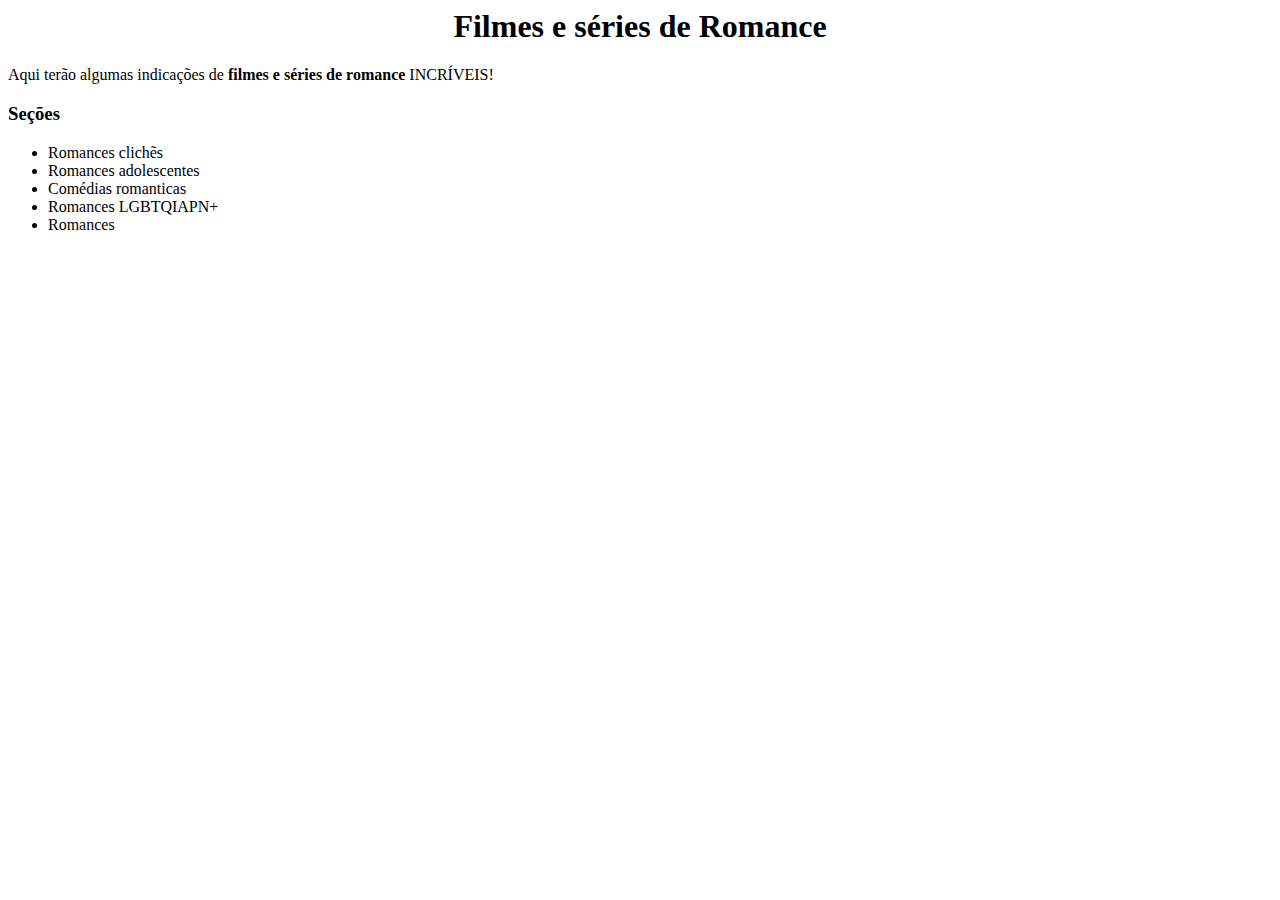
<file: index3.html>
<body>
    <h1 style="text-align: center">Filmes e séries de Romance </h1>

    <p>Aqui terão algumas indicações de <strong>filmes e séries de romance</strong> INCRÍVEIS!
  </p>
 
<!DOCTYPE html> <html lang = "pt-br">
  
  
<section class="beneficios">
<h3 class="titulo-principal">Seções</h3>

<div class="conteudo.seçõe">
<ul class="lista-seções">
<li class="itens">Romances clichẽs</li>
<li class="itens">Romances adolescentes</li>
<li class="itens">Comédias romanticas</li>
<li class="itens">Romances LGBTQIAPN+</li>
<li class="itens">Romances </li>
</file>
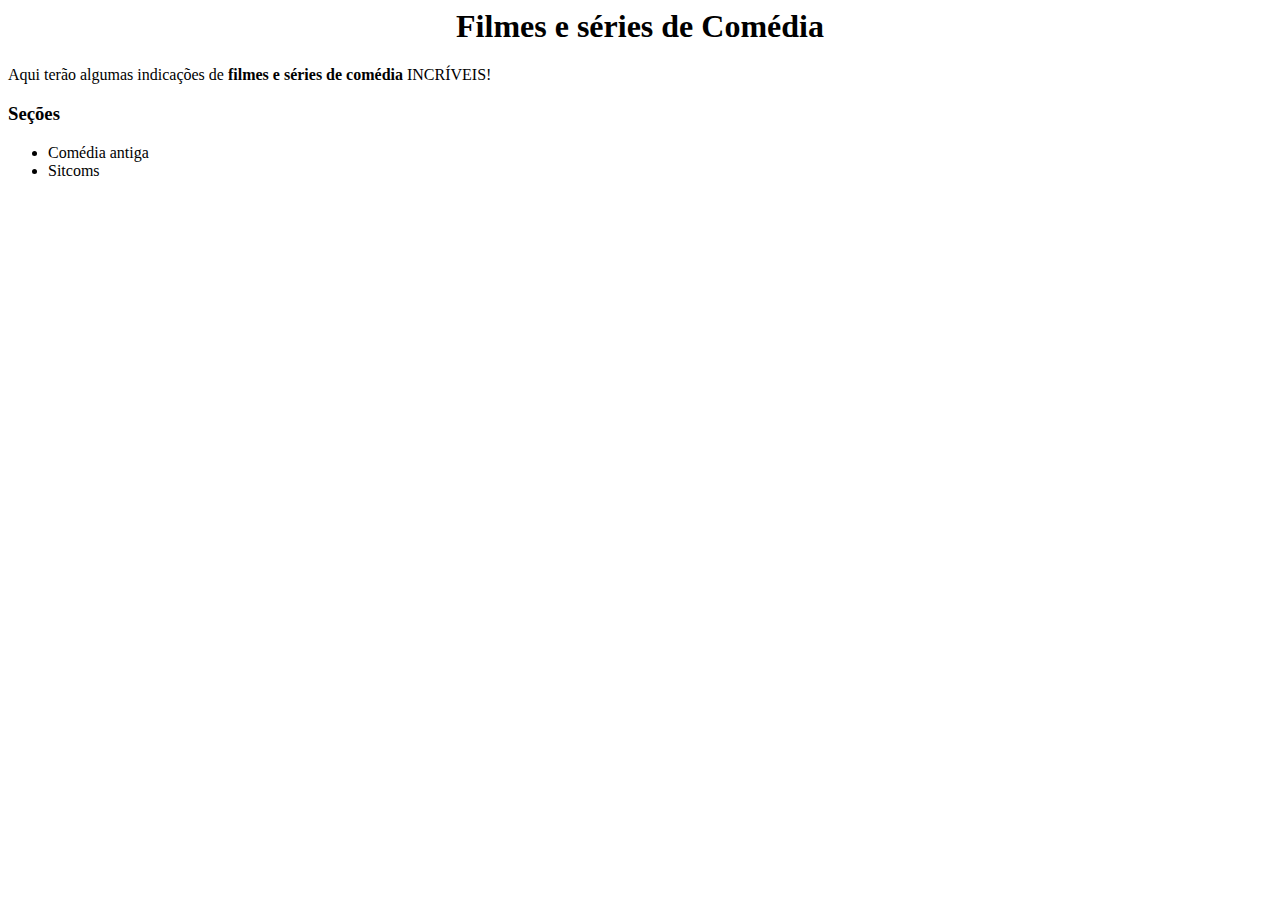
<file: indexcomedia.html>
<!DOCTYPE HTML PUBLIC "-//W3C//DTD HTML 4.01 Transitional//EN"><html><head><META http-equiv="Content-Type" content="text/html; charset=utf-8"><style></style></head><body><div>
    <h1 style="text-align:center">Filmes e séries de Comédia </h1>

    <p>Aqui terão algumas indicações de <strong>filmes e séries de comédia</strong> INCRÍVEIS!
  </p>
 
<u></u> 
  
  
<section class="m_beneficios">
<h3 class="m_titulo-principal">Seções</h3>

<div class="m_conteudo.seçõe">
<ul class="m_lista-seções">
<li class="m_itens">Comédia antiga</li>
<li class="m_itens">Sitcoms</li>
</file>
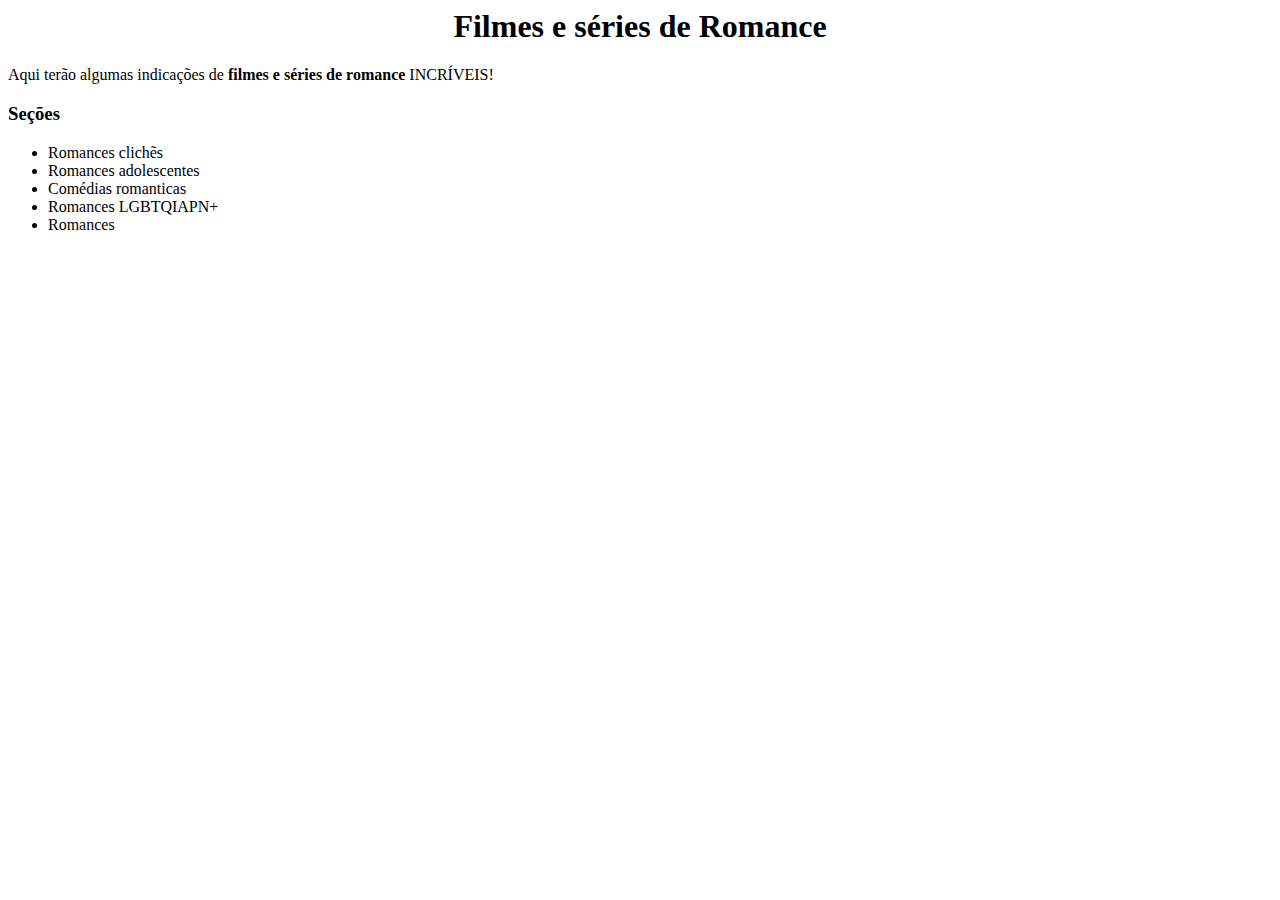
<file: indexromance.html>
<!DOCTYPE HTML PUBLIC "-//W3C//DTD HTML 4.01 Transitional//EN"><html><head><META http-equiv="Content-Type" content="text/html; charset=utf-8"><style></style></head><body><div>
    <h1 style="text-align:center">Filmes e séries de Romance </h1>

    <p>Aqui terão algumas indicações de <strong>filmes e séries de romance</strong> INCRÍVEIS!
  </p>
 
<u></u> 
  
  
<section class="m_beneficios">
<h3 class="m_titulo-principal">Seções</h3>

<div class="m_conteudo.seçõe">
<ul class="m_lista-seções">
<li class="m_itens">Romances clichẽs</li>
<li class="m_itens">Romances adolescentes</li>
<li class="m_itens">Comédias romanticas</li>
<li class="m_itens">Romances LGBTQIAPN+</li>
<li class="m_itens">Romances </li>
</file>
